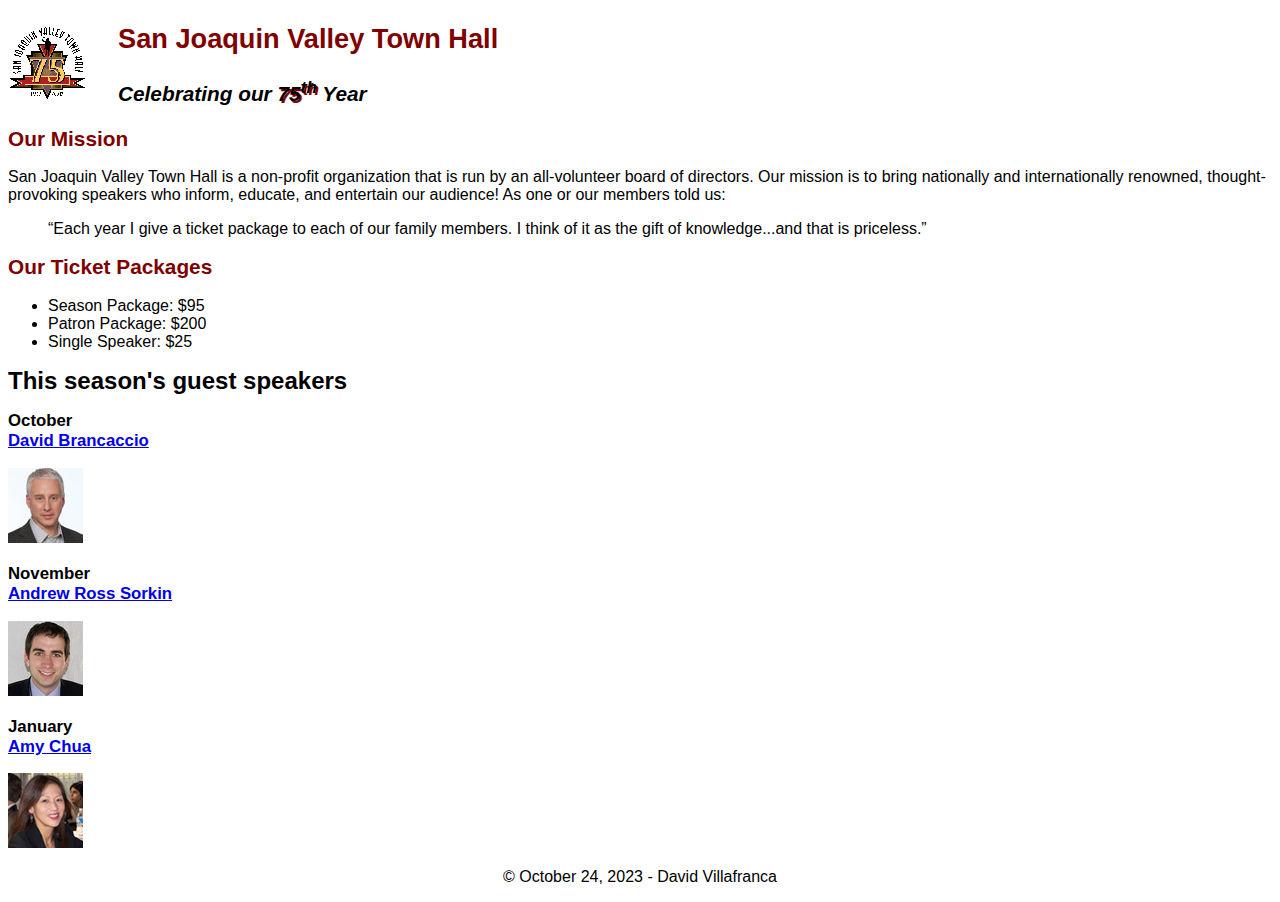
<file: index.html>
<!DOCTYPE html>
<html lang="en">

<head>
	<meta charset="utf-8">
	<title>San Joaquin Valley Town Hall</title>
	<link rel="shortcut icon" href="images/favicon.ico">
	<link rel="stylesheet" href="styles/main.css">
</head>

<body>
	<header>
		<img src="images/town_hall_logo.gif" alt="Town Hall logo" height="80">
		<h2>San Joaquin Valley Town Hall</h2>
		<h3>Celebrating our <em class = "shadow">75<sup>th</sup></em> Year</h3>
	</header>
	<main>
		<h2>Our Mission</h2>
		<p>San Joaquin Valley Town Hall is a non-profit organization that is run by an 
			all-volunteer board of directors. Our mission is to bring nationally and 
			internationally renowned, thought-provoking speakers who inform, educate, 
			and entertain our audience! As one or our members told us:</p>
		<blockquote>&ldquo;Each year I give a ticket package to each of our family members. 
			I think of it as the gift of knowledge...and that is priceless.&rdquo;</blockquote>

		<h2>Our Ticket Packages</h2>
		<ul>
			<li>Season Package: $95</li>
			<li>Patron Package: $200</li>
			<li>Single Speaker: $25</li>
		</ul>

		<h1>This season's guest speakers</h1>
		<h3>October<br><a href="speakers/brancaccio.html">David Brancaccio</a></h3>
		<img src="images/brancaccio75.jpg" alt="David Brancaccio photo">
		<h3>November<br><a href="speakers/sorkin.html">Andrew Ross Sorkin</a></h3>
		<img src="images/sorkin75.jpg" alt="Andrew Ross Sorkin photo">
		<h3>January<br><a href="speakers/chua.html">Amy Chua</a></h3>
		<img src="images/chua75.jpg" alt="Amy Chua photo">
	</main>
	<footer>
		<p>&copy; October 24, 2023 - David Villafranca</p>
	</footer>
</body>
</html>
</file>
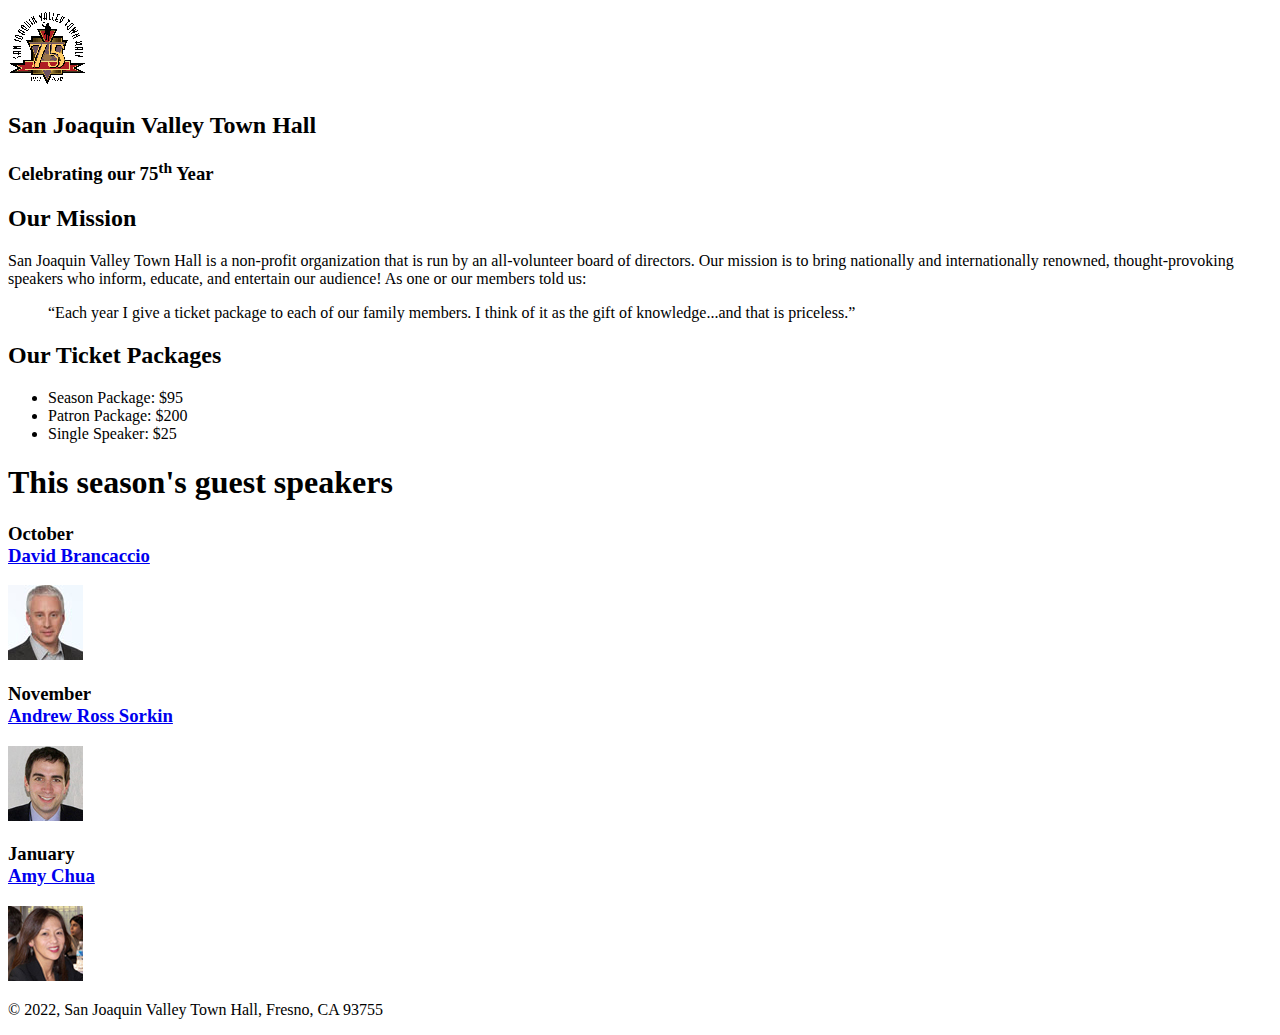
<file: c4_index.html>
<!DOCTYPE html>
<html lang="en">

<head>
	<meta charset="utf-8">
	<title>San Joaquin Valley Town Hall</title>
	<link rel="shortcut icon" href="images/favicon.ico">
</head>

<body>
	<header>
		<img src="images/town_hall_logo.gif" alt="Town Hall logo" height="80">
		<h2>San Joaquin Valley Town Hall</h2>
		<h3>Celebrating our 75<sup>th</sup> Year</h3>
	</header>
	<main>
		<h2>Our Mission</h2>
		<p>San Joaquin Valley Town Hall is a non-profit organization that is run by an 
			all-volunteer board of directors. Our mission is to bring nationally and 
			internationally renowned, thought-provoking speakers who inform, educate, 
			and entertain our audience! As one or our members told us:</p>
		<blockquote>&ldquo;Each year I give a ticket package to each of our family members. 
			I think of it as the gift of knowledge...and that is priceless.&rdquo;</blockquote>

		<h2>Our Ticket Packages</h2>
		<ul>
			<li>Season Package: $95</li>
			<li>Patron Package: $200</li>
			<li>Single Speaker: $25</li>
		</ul>

		<h1>This season's guest speakers</h1>
		<h3>October<br><a href="speakers/brancaccio.html">David Brancaccio</a></h3>
		<img src="images/brancaccio75.jpg" alt="David Brancaccio photo">
		<h3>November<br><a href="speakers/sorkin.html">Andrew Ross Sorkin</a></h3>
		<img src="images/sorkin75.jpg" alt="Andrew Ross Sorkin photo">
		<h3>January<br><a href="speakers/chua.html">Amy Chua</a></h3>
		<img src="images/chua75.jpg" alt="Amy Chua photo">
	</main>
	<footer>
		<p>&copy; 2022, San Joaquin Valley Town Hall, Fresno, CA 93755</p>
	</footer>
</body>
</html>
</file>
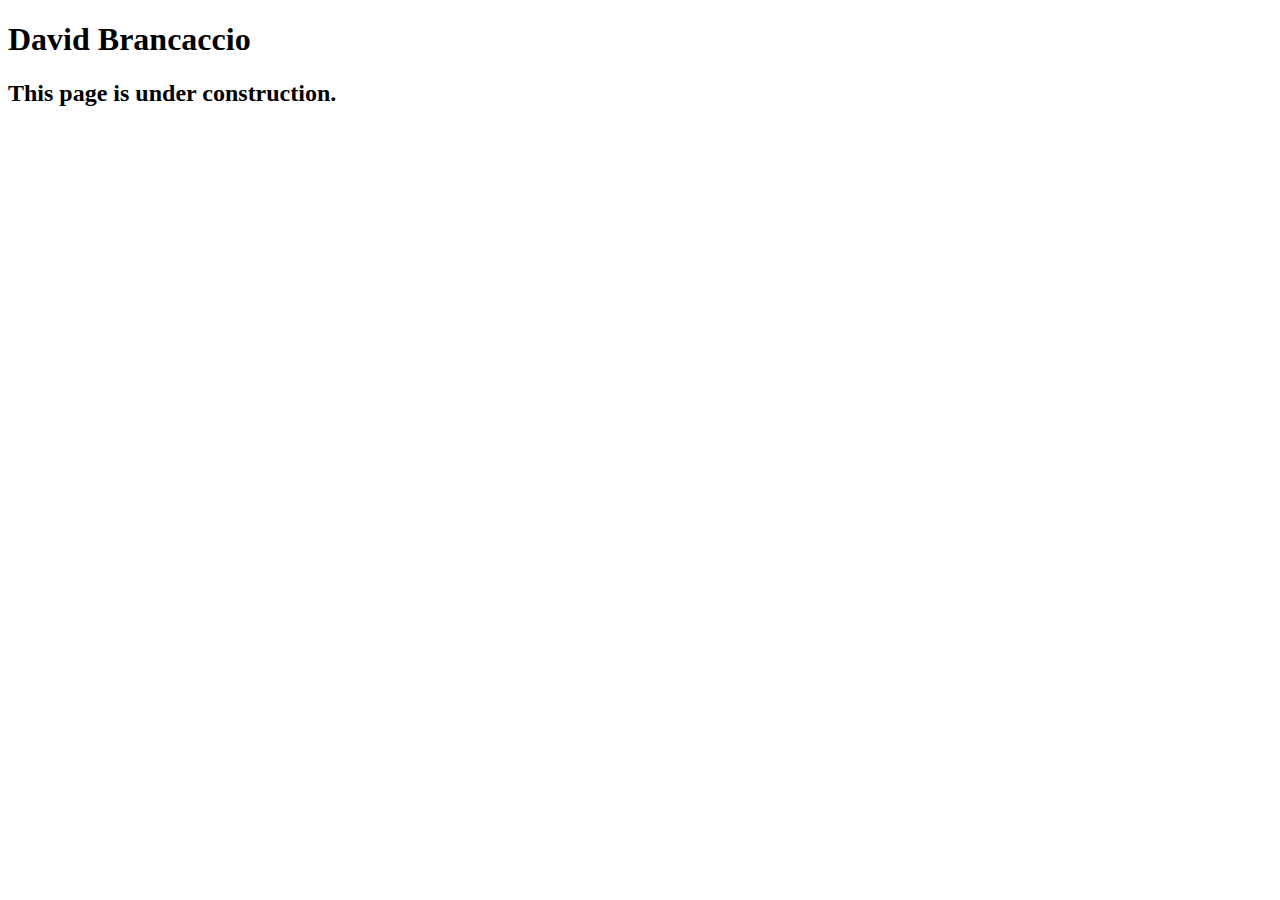
<file: speakers/brancaccio.html>
<!DOCTYPE html>
<html lang="en">

<head>
	<meta charset="utf-8">
	<title>San Joaquin Valley Town Hall</title>
	<link rel="shortcut icon" href="images/favicon.ico">
</head>

<body>
    <main>
	    <h1>David Brancaccio</h1>
	    <h2>This page is under construction.</h2>	        
    </main>
</body>

</html>
</file>
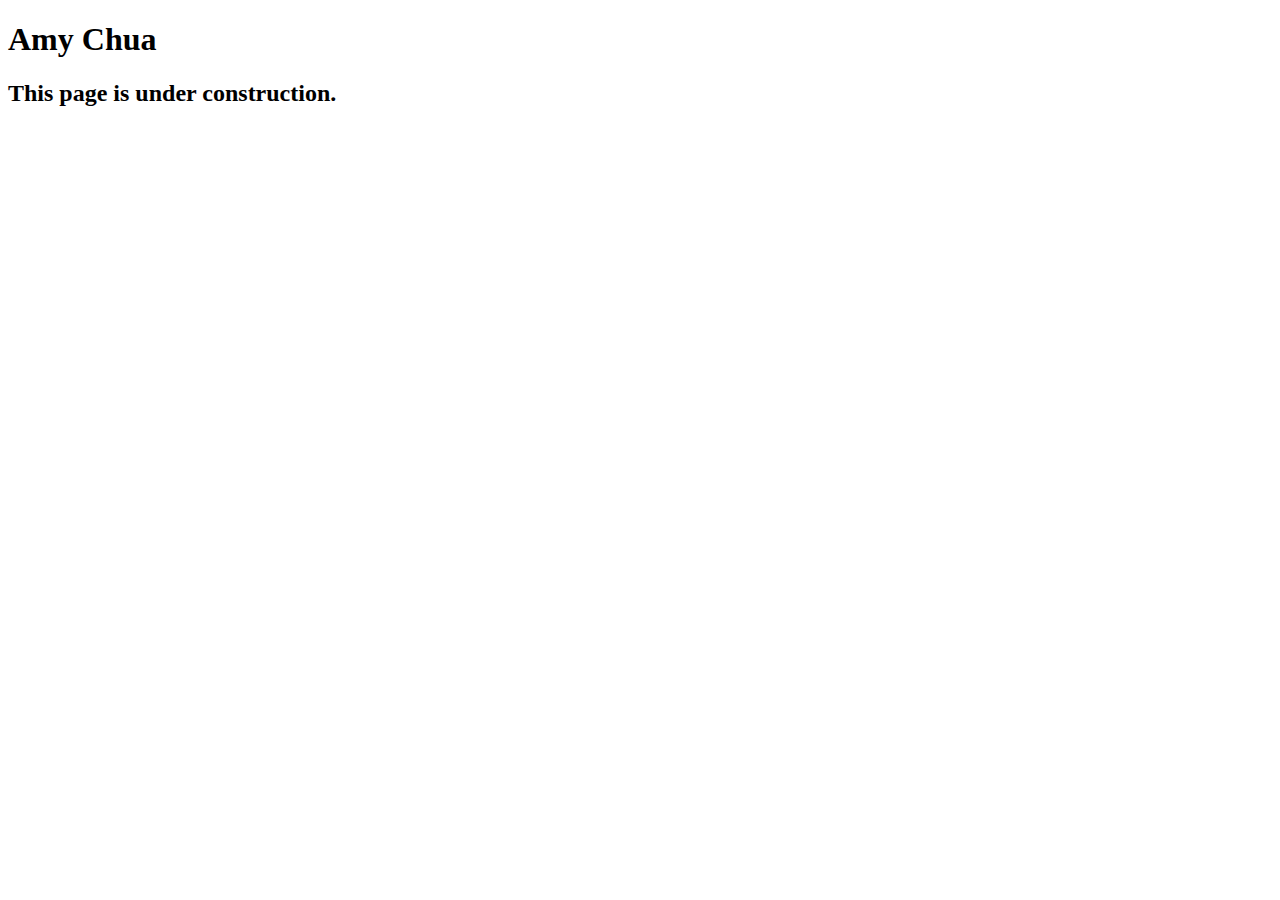
<file: speakers/chua.html>
<!DOCTYPE html>
<html lang="en">

<head>
	<meta charset="utf-8">
	<title>San Joaquin Valley Town Hall</title>
	<link rel="shortcut icon" href="images/favicon.ico">
</head>

<body>
	<main>
		<h1>Amy Chua</h1>
		<h2>This page is under construction.</h2>
	</main>
</body>

</html>
</file>
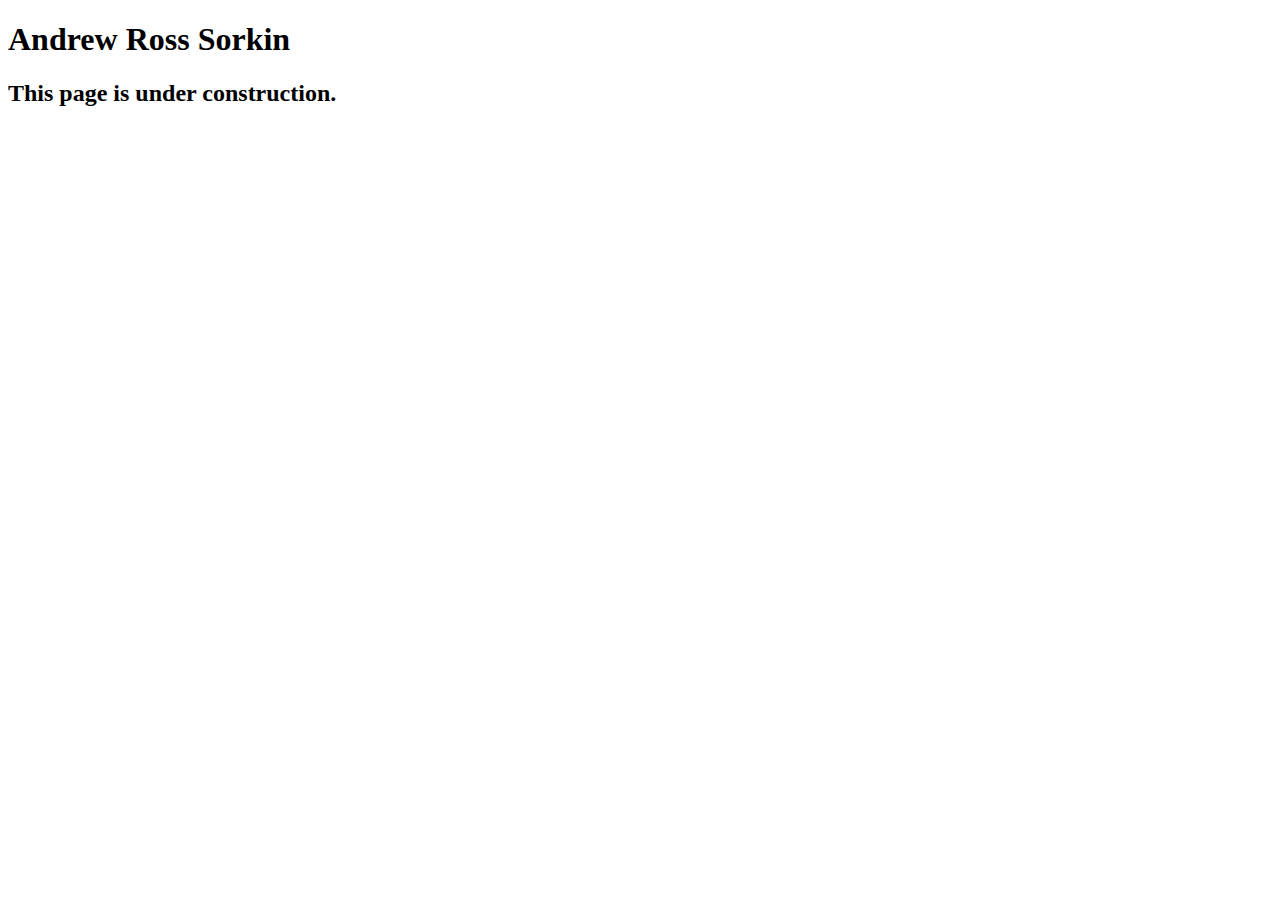
<file: speakers/sorkin.html>
<!DOCTYPE html>
<html lang="en">

<head>
	<meta charset="utf-8">
	<title>San Joaquin Valley Town Hall</title>
	<link rel="shortcut icon" href="images/favicon.ico">
</head>

<body>
	<main>
		<h1>Andrew Ross Sorkin</h1>
		<h2>This page is under construction.</h2>
	</main>
</body>

</html>
</file>
<file: styles/main.css>
:root{
	--global-color-1: #800000;
	/* --global-color-1: #4d0080; */
}

/* the styles for the elements */
body {
	font-family: Arial, Helvetica, sans-serif;
    font-size: 100%;
}

/* the styles for the header */
header img {
	float: left;
}

header h2{
	font-size:170%;
	color: #800000;
	text-indent: 30px;
}

header h3{
	font-size: 130%;
	font-style: italic;
	text-indent: 30px;
}

.shadow{
	text-shadow: 2px 2px #800000;
}

/* the styles for the main content */
main {
	clear: left;
}
main h1 {
	font-size: 150%;
}
main h2 {
	color: var(--global-color-1);
	font-size: 130%;
}
main h3 {
	font-size: 105%;
}

main a:focus, a:hover{
	font-style: italic;
}
/* the styles for the footer */
footer p{
	text-align: center;
}
</file>
